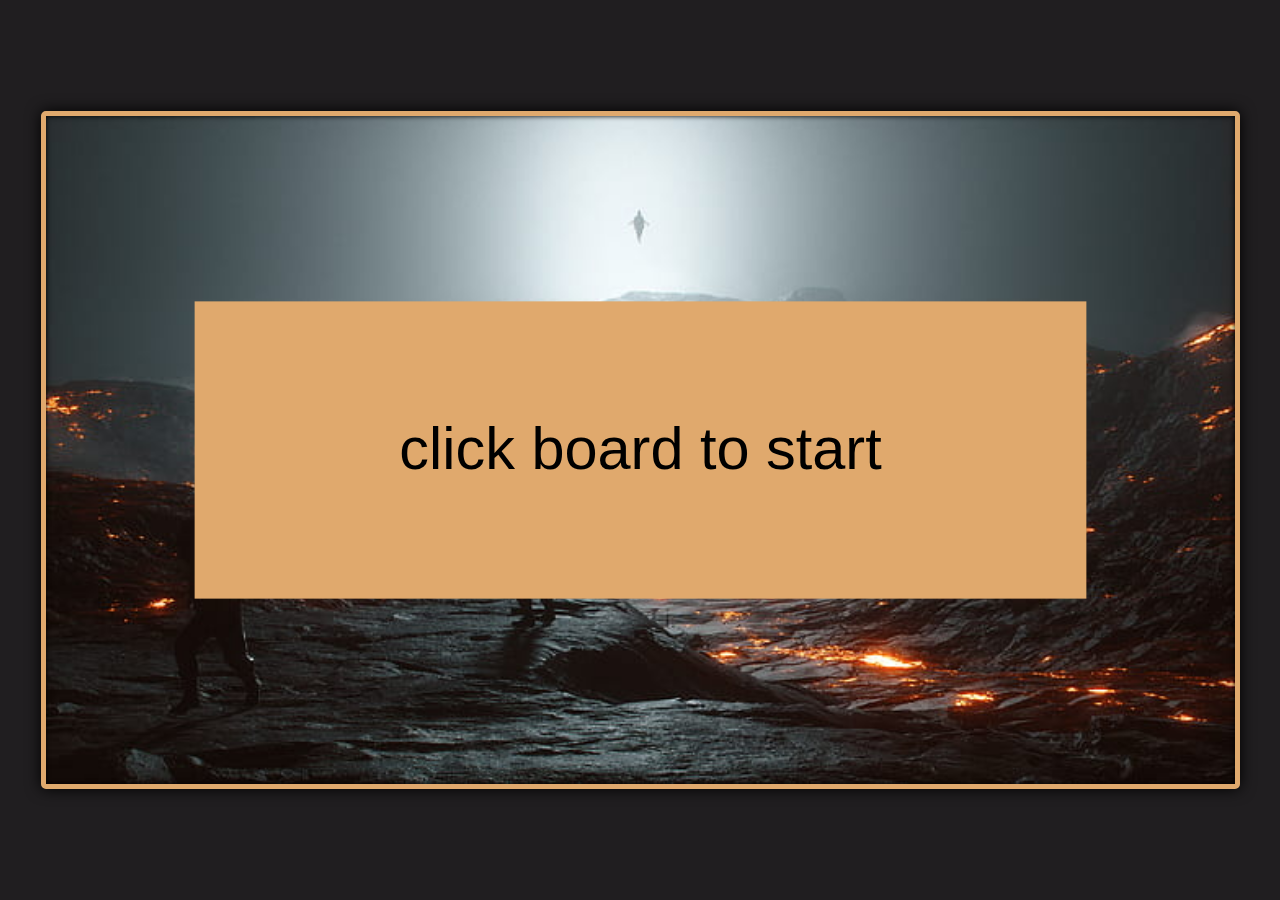
<file: COC Run/index.html>
<!--
    Author : Prathamesh Thorat
    Name : Run Dino Run
    Languages : HTML, CSS, JS
-->
<!DOCTYPE html>
<html lang="en">
  <head>
    <meta charset="UTF-8" />
    <meta http-equiv="X-UA-Compatible" content="IE=edge" />
    <meta name="viewport" content="width=device-width, initial-scale=1.0" />
    <link rel="stylesheet" href="index.css" />
    <title>Run Dino Run</title>
  </head>
  <body>
    <div id="container">
      <canvas id="game_board"></canvas>
    </div>
    <script src="index.js"></script>
  </body>
</html>
</file>
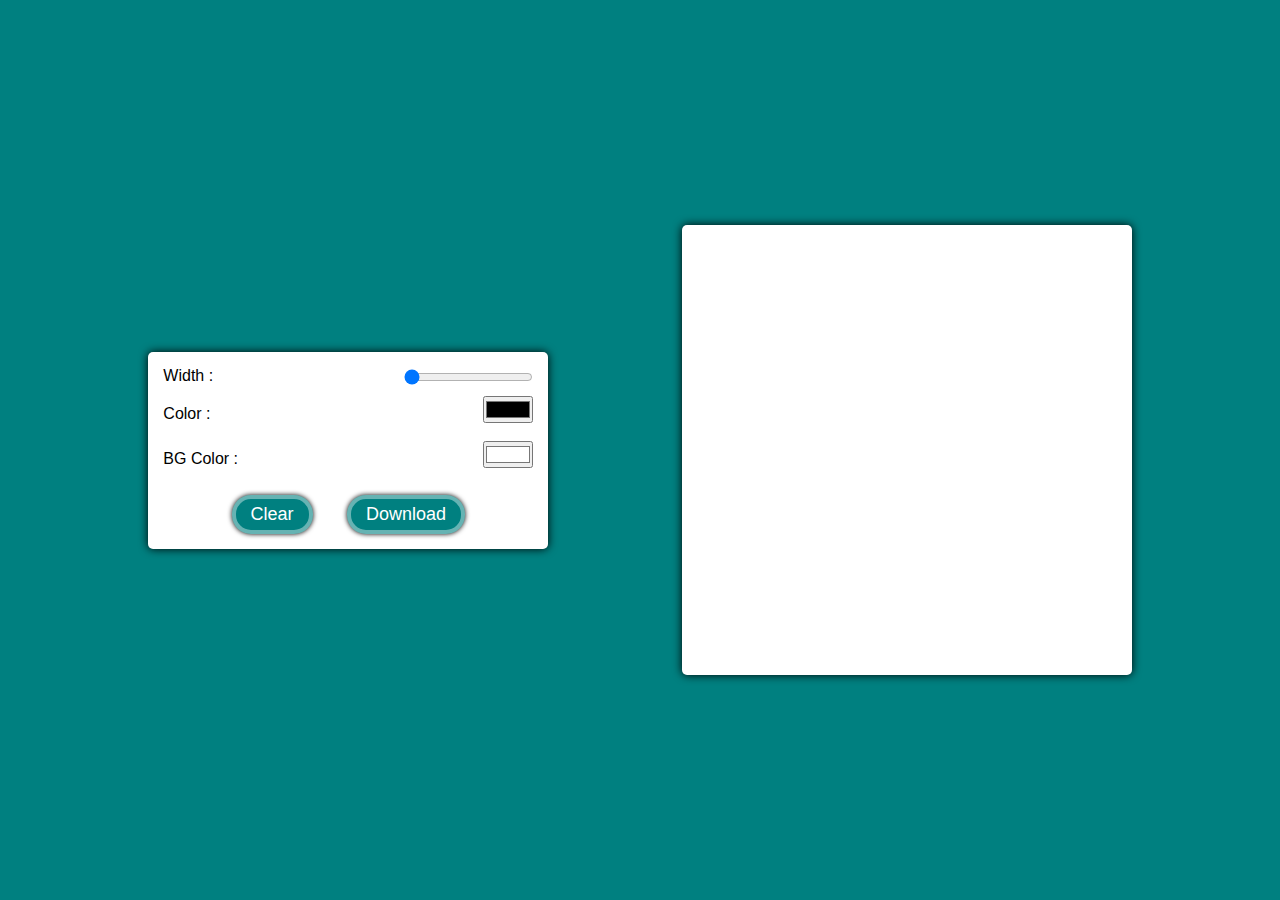
<file: Painter/index.html>
<!--
    Author : Prathamesh Thorat
    Name : Painter
    Languages : HTML, CSS, JS
-->
<!DOCTYPE html>
<html lang="en">
  <head>
    <meta charset="UTF-8" />
    <meta http-equiv="X-UA-Compatible" content="IE=edge" />
    <meta name="viewport" content="width=device-width, initial-scale=1.0" />
    <link rel="stylesheet" href="index.css" />
    <title>Painter</title>
  </head>
  <body>
    <div id="container">
      <canvas id="box"></canvas>
      <div id="controls">
        <label for="width">width : </label>
        <input type="range" id="width" min="1" max="100" value="1" />
        <br />
        <label for="color">color : </label>
        <input type="color" id="color" />
        <br />
        <label for="bgcolor">BG color : </label>
        <input type="color" id="bgcolor" value="#ffffff" />
        <center>
          <button class="btn" id="clear">clear</button>
          <button class="btn" id="download">download</button>
        </center>
      </div>
    </div>
    <script src="index.js"></script>
  </body>
</html>
</file>
<file: COC Run/index.css>
* {
  margin: 0;
  padding: 0;
  box-sizing: border-box;
}

:root {
  --tan: #e0a96d;
  --bbrown: #201e20;
}

#container {
  height: 100vh;
  width: 100vw;
  overflow: hidden;
  display: flex;
  flex-direction: column;
  align-items: center;
  justify-content: center;
  background-color: var(--bbrown);
}

#game_board {
  border-radius: 5px;
  border: 5px solid var(--tan);
  box-shadow: 0 0 15px #000, inset 0 0 5px #000;
  background: url(./jungle.jpg) no-repeat;
  background-size: 100% 100%;
}
</file>
<file: Painter/index.css>
* {
  margin: 0;
  padding: 0;
  box-sizing: border-box;
  font-family: -apple-system, BlinkMacSystemFont, "Segoe UI", Roboto, Oxygen,
    Ubuntu, Cantarell, "Open Sans", "Helvetica Neue", sans-serif;
}

#container {
  min-height: 100vh;
  width: 100vw;
  padding: 15px;
  background-color: teal;
  display: flex;
  flex-direction: column;
  align-items: center;
  overflow-x: hidden;
}

#box {
  background-color: #fff;
  box-shadow: 0 0 10px #000;
  border-radius: 5px;
  cursor: crosshair;
}

#controls {
  background-color: #fff;
  width: min(450px, 90%);
  margin-top: 15px;
  padding: 15px;
  border-radius: 5px;
  box-shadow: 0 0 10px #000;
}

#controls label {
  text-transform: capitalize;
}

.btn {
  text-transform: capitalize;
  padding: 5px 15px;
  background-color: teal;
  color: #fff;
  border: 4px solid rgb(255, 255, 255, 0.4);
  font-size: 18px;
  border-radius: 19px;
  box-shadow: 0 0 5px #000;
  transition: 0.5s;
  display: inline;
  margin: 0 15px;
}

.btn:hover {
  background-color: #fff;
  color: teal;
  border-color: teal;
}

#controls input {
  margin-left: 100%;
  transform: translate(-100%, -100%);
}

@media (min-width: 698px) {
  #container {
    flex-direction: row-reverse;
    justify-content: space-evenly;
  }
  #box {
    margin-right: 15px;
  }
  #controls {
    flex-grow: 1;
    margin: 0 15px;
    min-width: 225px;
    max-width: 400px;
  }
}
</file>
